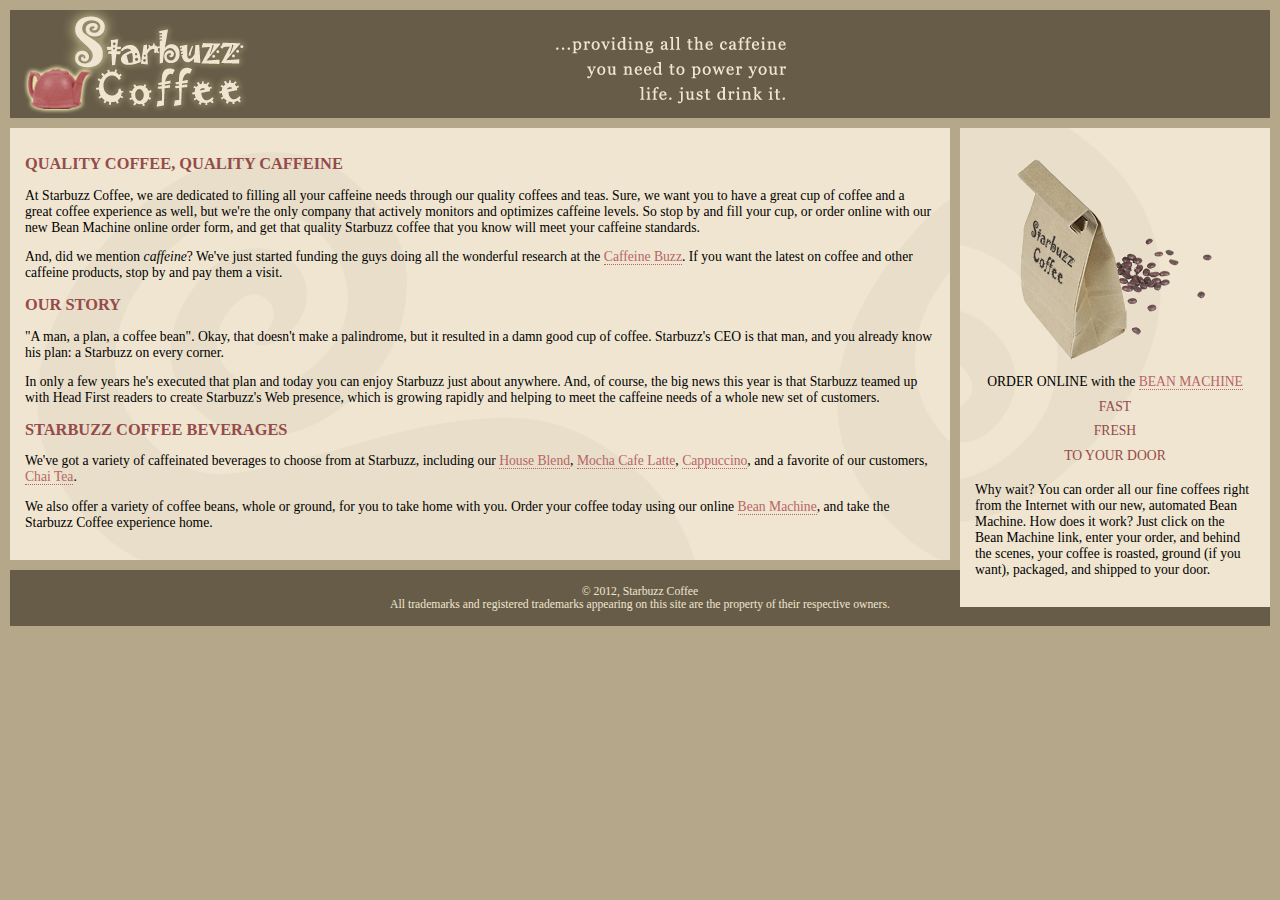
<file: chap11/absolute/index.html>
<!DOCTYPE html>
<html>
  <head>
    <meta charset="utf-8">
    <title>Starbuzz Coffee</title>
    <link rel="stylesheet" type="text/css" href="starbuzz.css">
  </head> 

  <body>
    <div id="header">
      <img src="images/header.gif" alt="Starbuzz Coffee header image">
    </div>

    <div id="main">
      <h1>QUALITY COFFEE, QUALITY CAFFEINE</h1>
      <p>
        At Starbuzz Coffee, we are dedicated to filling all your  caffeine needs through our 
        quality coffees and teas. Sure, we want you to have a great cup of coffee and a great 
        coffee experience as well, but we're the only company that actively monitors and 
        optimizes caffeine levels. So stop by and fill your cup, or order online with our new Bean 
        Machine online order form, and get that quality Starbuzz coffee that you know will meet 
        your caffeine standards.
      </p>
      <p>
        And, did we mention <em>caffeine</em>? We've just started funding the guys doing all 
        the wonderful research at the <a href="http://buzz.headfirstlabs.com"
        title="Read all about caffeine on the Buzz">Caffeine Buzz</a>.
        If you want the latest on coffee and other caffeine products, 
        stop by and pay them a visit.
      </p>
      <h1>OUR STORY</h1>
      <p>
        "A man, a plan, a coffee bean". Okay, that doesn't make a palindrome, but it resulted
        in a damn good cup of coffee.  Starbuzz's CEO is that man, and you already know his 
        plan: a Starbuzz on every corner.
      </p> 
      <p>In only a few years he's executed that plan and today 
        you can enjoy Starbuzz just about anywhere.  And, of course, the big news this year 
        is that Starbuzz teamed up with Head First readers to create Starbuzz's Web presence,  
        which is growing rapidly and helping to meet the caffeine needs of a whole new set of 
        customers.  
      </p>
      <h1>STARBUZZ COFFEE BEVERAGES</h1>
      <p>
        We've got a variety of caffeinated beverages to choose
        from at Starbuzz, including our 
        <a href="beverages.html#house" title="House Blend">House Blend</a>,
        <a href="beverages.html#mocha" title="Mocha Cafe Latte">Mocha Cafe Latte</a>, 
        <a href="beverages.html#cappuccino" title="Cappuccino">Cappuccino</a>,
        and a favorite of our customers, 
        <a href="beverages.html#chai" title="Chai Tea">Chai Tea</a>.
      </p>
      <p>
        We also offer a variety of coffee beans, whole or ground, for you to
        take home with you.  Order your coffee today using our online
        <a href="form.html" title="form.html">Bean Machine</a>, and take
        the Starbuzz Coffee experience home.
      </p>
    </div>

    <div id="sidebar">
      <p class="beanheading">
        <img src="images/bag.gif" alt="Bean Machine bag">
        <br>
        ORDER ONLINE
        with the 
        <a href="form.html">BEAN MACHINE</a>
        <br>
        <span class="slogan">
            FAST <br>
            FRESH <br>
            TO YOUR DOOR <br>
        </span>
      </p>
      <p>
        Why wait?  You can order all our fine coffees right from the Internet with our new, 
        automated Bean Machine.  How does it work?  Just click on the Bean Machine link, 
        enter your order, and behind the scenes, your coffee is roasted, ground 
        (if you want), packaged, and shipped to your door.
      </p>
    </div>

    <div id="footer">
      &copy; 2012, Starbuzz Coffee
      <br>
      All trademarks and registered trademarks appearing on 
      this site are the property of their respective owners.
    </div>

  </body>
</html>
</file>
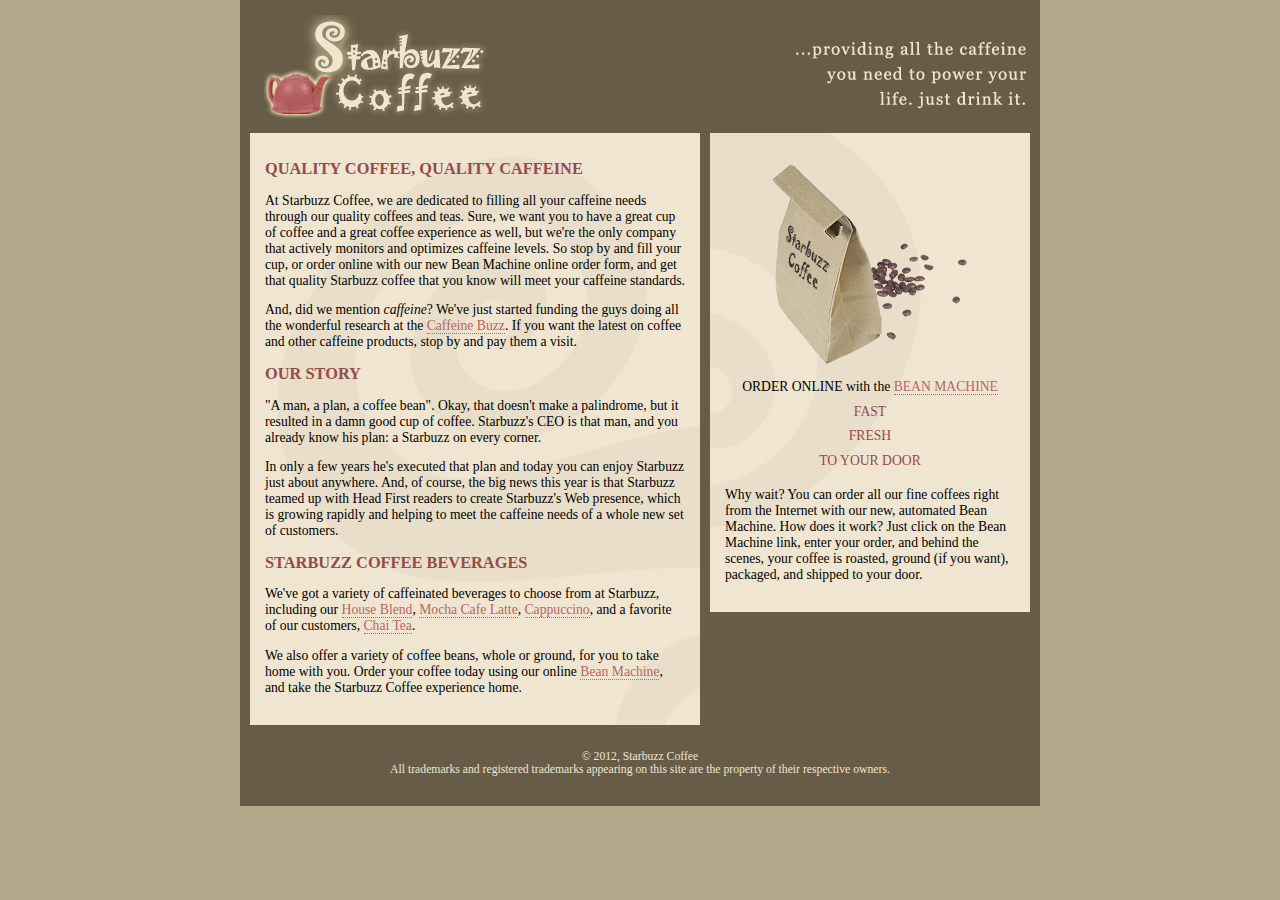
<file: chap11/starbuzz/index.html>
<!DOCTYPE html>
<html>
  <head>
    <meta charset="utf-8">
    <title>Starbuzz Coffee</title>
    <link rel="stylesheet" type="text/css" href="starbuzz.css">
  </head>
<div id="allcontent">
  <body>
    <div id="header">
      <img src="images/header.gif" alt="Starbuzz Coffee header image">
    </div>

    <div id="main">
      <h1>QUALITY COFFEE, QUALITY CAFFEINE</h1>
      <p>
        At Starbuzz Coffee, we are dedicated to filling all your  caffeine needs through our
        quality coffees and teas. Sure, we want you to have a great cup of coffee and a great
        coffee experience as well, but we're the only company that actively monitors and
        optimizes caffeine levels. So stop by and fill your cup, or order online with our new Bean
        Machine online order form, and get that quality Starbuzz coffee that you know will meet
        your caffeine standards.
      </p>
      <p>
        And, did we mention <em>caffeine</em>? We've just started funding the guys doing all
        the wonderful research at the <a href="http://buzz.wickedlysmart.com"
        title="Read all about caffeine on the Buzz">Caffeine Buzz</a>.
        If you want the latest on coffee and other caffeine products,
        stop by and pay them a visit.
      </p>
      <h1>OUR STORY</h1>
      <p>
        "A man, a plan, a coffee bean". Okay, that doesn't make a palindrome, but it resulted
        in a damn good cup of coffee.  Starbuzz's CEO is that man, and you already know his
        plan: a Starbuzz on every corner.
      </p>
      <p>In only a few years he's executed that plan and today
        you can enjoy Starbuzz just about anywhere.  And, of course, the big news this year
        is that Starbuzz teamed up with Head First readers to create Starbuzz's Web presence,
        which is growing rapidly and helping to meet the caffeine needs of a whole new set of
        customers.
      </p>
      <h1>STARBUZZ COFFEE BEVERAGES</h1>
      <p>
        We've got a variety of caffeinated beverages to choose
        from at Starbuzz, including our
        <a href="beverages.html#house" title="House Blend">House Blend</a>,
        <a href="beverages.html#mocha" title="Mocha Cafe Latte">Mocha Cafe Latte</a>,
        <a href="beverages.html#cappuccino" title="Cappuccino">Cappuccino</a>,
        and a favorite of our customers,
        <a href="beverages.html#chai" title="Chai Tea">Chai Tea</a>.
      </p>
      <p>
        We also offer a variety of coffee beans, whole or ground, for you to
        take home with you.  Order your coffee today using our online
        <a href="form.html">Bean Machine</a>, and take
        the Starbuzz Coffee experience home.
      </p>
    </div>

    <div id="sidebar">
      <p class="beanheading">
        <img src="images/bag.gif" alt="Bean Machine bag">
        <br>
        ORDER ONLINE
        with the
        <a href="form.html">BEAN MACHINE</a>
        <br>
        <span class="slogan">
            FAST <br>
            FRESH <br>
            TO YOUR DOOR <br>
        </span>
      </p>
      <p>
        Why wait?  You can order all our fine coffees right from the Internet with our new,
        automated Bean Machine.  How does it work?  Just click on the Bean Machine link,
        enter your order, and behind the scenes, your coffee is roasted, ground
        (if you want), packaged, and shipped to your door.
      </p>
    </div>

    <div id="footer">
      &copy; 2012, Starbuzz Coffee
      <br>
      All trademarks and registered trademarks appearing on
      this site are the property of their respective owners.
    </div>
</div>
  </body>
</html>
</file>
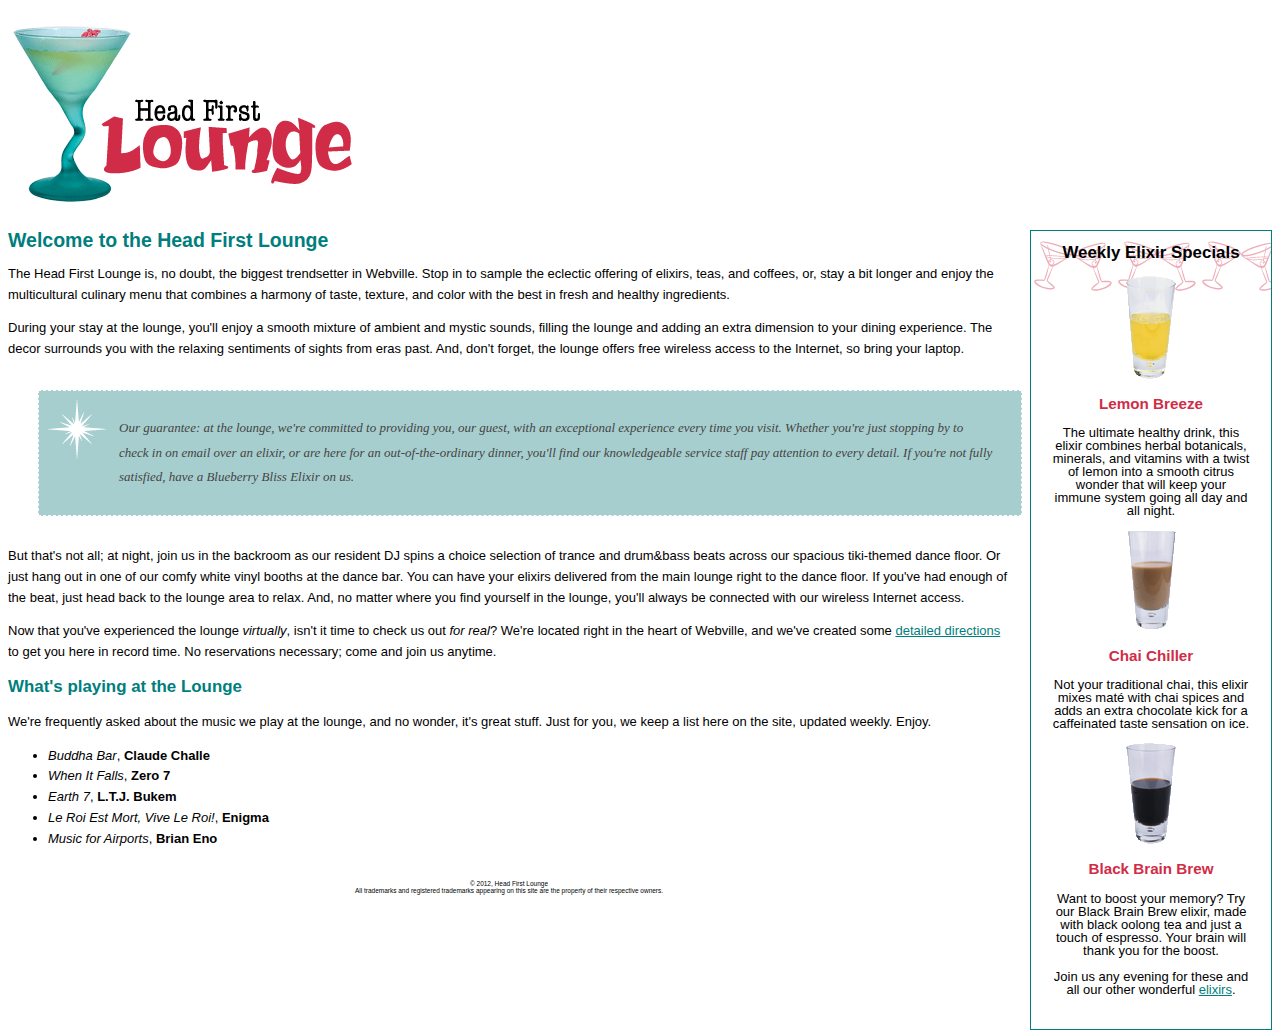
<file: chap11/lounge/lounge.html>
<!DOCTYPE html>
<html> 
  <head>
    <meta charset="utf-8">
    <title>Head First Lounge</title>
    <link type="text/css" rel="stylesheet" href="lounge.css">
  </head>
  <body>
    <p><img src="images/logo.gif" alt="Head First Lounge"></p>
    <div id="elixirs">
      <h2>Weekly Elixir Specials</h2>
      <p>
        <img src="images/yellow.gif" alt="Lemon Breeze Elixir">
      </p>
      <h3>Lemon Breeze</h3>
      <p>
        The ultimate healthy drink, this elixir combines
        herbal botanicals, minerals, and vitamins with
        a twist of lemon into a smooth citrus wonder
        that will keep your immune system going all
        day and all night.
      </p>

      <p>
        <img src="images/chai.gif" alt="Chai Chiller Elixir">
      </p>
      <h3>Chai Chiller</h3>
      <p>
        Not your traditional chai, this elixir mixes mat&eacute;
        with chai spices and adds an extra chocolate kick for
        a caffeinated taste sensation on ice.
      </p>

      <p>
        <img src="images/black.gif" alt="Black Brain Brew Elixir">
      </p>
      <h3>Black Brain Brew</h3>
      <p>
        Want to boost your memory?  Try our Black Brain Brew
        elixir, made with black oolong tea and just a touch
        of espresso.  Your brain will thank you for the boost.
      </p>

      <p>
        Join us any evening for these and all our 
        other wonderful 
        <a href="beverages/elixir.html" 
           title="Head First Lounge Elixirs">elixirs</a>.
      </p>
    </div>

    <h1>Welcome to the Head First Lounge</h1>
    <p>
      The Head First Lounge is, no doubt, the biggest trendsetter in Webville. 
      Stop in to sample the eclectic offering of elixirs, teas, and coffees,
      or, stay a bit longer and enjoy the multicultural culinary menu that 
      combines a harmony of taste, texture, and color with the best in fresh
      and healthy ingredients.  
    </p>

    <p>
      During your stay at the lounge, you'll enjoy a smooth mixture of 
      ambient and mystic sounds, filling the lounge and adding an extra dimension 
      to your dining experience. The decor surrounds you with the relaxing sentiments 
      of sights from eras past. And, don't forget, the lounge offers free wireless 
      access to the Internet, so bring your laptop.  
    </p>

    <p id="guarantee">
      Our guarantee: at the lounge, we're committed to providing you, 
      our guest, with an exceptional experience every time you visit. 
      Whether you're just stopping by to check in on email over an 
      elixir, or are here for an out-of-the-ordinary dinner, you'll 
      find our knowledgeable service staff pay attention to every detail. 
      If you're not fully satisfied, have a Blueberry Bliss Elixir on us.
    </p>

    <p>
      But that's not all; at night, join us in the backroom as our resident 
      DJ spins a choice selection of trance and drum&amp;bass beats across 
      our spacious tiki-themed dance floor. Or just hang out in one of our 
      comfy white vinyl booths at the dance bar. You can have your elixirs 
      delivered from the main lounge right to the dance floor. If you've 
      had enough of the beat, just head back to the lounge area to relax.
      And, no matter where you find yourself in the lounge, you'll always be 
      connected with our wireless Internet access.
    </p>

    <p>
      Now that you've experienced the lounge <em>virtually</em>, isn't 
      it time to check us out <em>for real</em>? We're located right
      in the heart of Webville, and we've created some 
      <a href="about/directions.html"
         title="Detailed Directions to the Lounge">detailed directions</a>	
      to get you here in record time. No reservations necessary; 
      come and join us anytime.
    </p>

    <h2>What's playing at the Lounge</h2>
    <p>
      We're frequently asked about the music we play at the lounge, and no wonder, 
      it's great stuff. Just for you, we keep a list here on the site, updated weekly. 
      Enjoy.
    </p>
    <ul>
      <li><span class="cd">Buddha Bar</span>, <span class="artist">Claude Challe</span></li>
      <li><span class="cd">When It Falls</span>, <span class="artist">Zero 7</span></li>
      <li><span class="cd">Earth 7</span>, <span class="artist">L.T.J. Bukem</span></li>
      <li><span class="cd">Le Roi Est Mort, Vive Le Roi!</span>, <span class="artist">Enigma</span></li>
      <li><span class="cd">Music for Airports</span>, <span class="artist">Brian Eno</span></li>
    </ul>

    <div id="footer">
      <p>
        &copy; 2012, Head First Lounge<br>
        All trademarks and registered trademarks appearing on this site are 
        the property of their respective owners.
      </p>
    </div>
  </body>
</html>
</file>
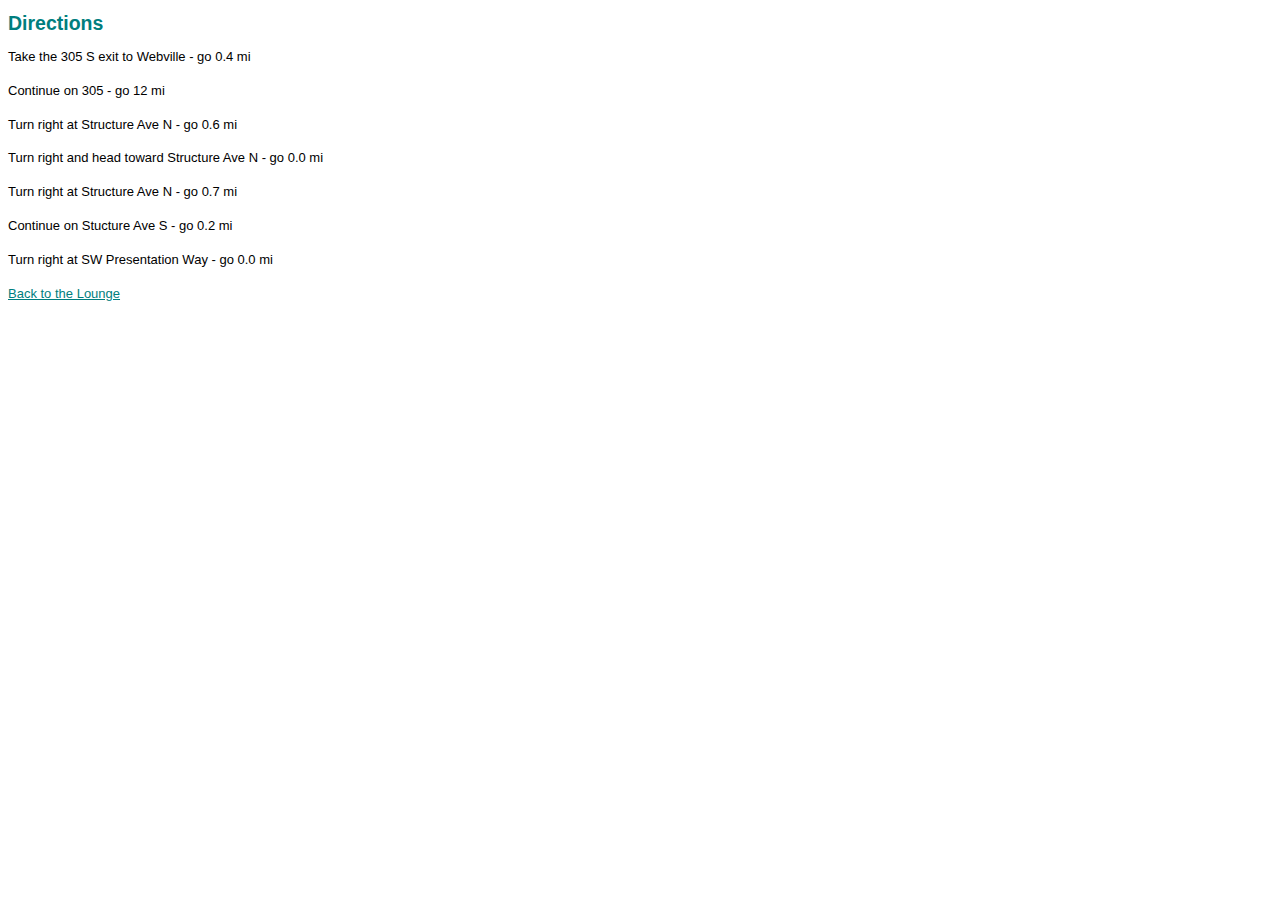
<file: chap11/lounge/about/directions.html>
<!DOCTYPE html PUBLIC "-//W3C//DTD XHTML 1.0 Strict//EN" 
   "http://www.w3.org/TR/xhtml1/DTD/xhtml1-strict.dtd">
<html xmlns="http://www.w3.org/1999/xhtml" lang="en">
  <head>
    <meta http-equiv="Content-Type" content="text/html; charset=ISO-8859-1" />
    <title>Head First Lounge Directions</title>
    <link type="text/css" rel="stylesheet" href="../lounge.css" />
  </head>
  <body>
    <h1>Directions</h1>
    <p>Take the 305 S exit to Webville - go 0.4 mi</p>
    <p>Continue on 305 - go 12 mi</p>
    <p>Turn right at Structure Ave N - go 0.6 mi</p>
    <p>Turn right and head toward Structure Ave N - go 0.0 mi</p>
    <p>Turn right at Structure Ave N - go 0.7 mi</p>
    <p>Continue on Stucture Ave S - go 0.2 mi</p>
    <p>Turn right at SW Presentation Way - go 0.0 mi</p>
    <p>
      <a href="../lounge.html">Back to the Lounge</a>
    </p>
  </body>
</html>
</file>
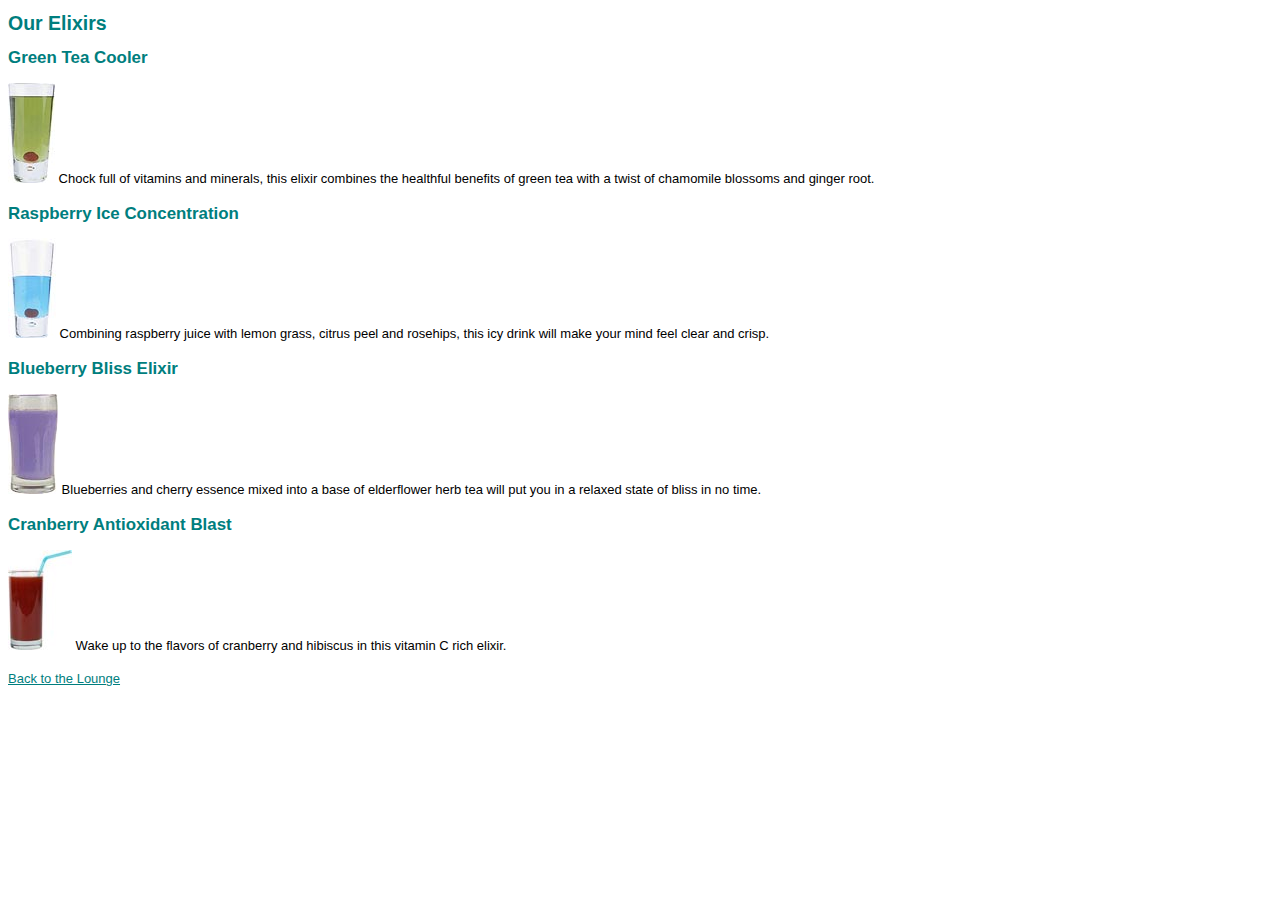
<file: chap11/lounge/beverages/elixir.html>
<!DOCTYPE html PUBLIC "-//W3C//DTD XHTML 1.0 Strict//EN" 
   "http://www.w3.org/TR/xhtml1/DTD/xhtml1-strict.dtd">
<html xmlns="http://www.w3.org/1999/xhtml" lang="en">
  <head>
    <meta http-equiv="Content-Type" content="text/html; charset=ISO-8859-1" />
    <title>Head First Lounge Elixirs</title>
    <link type="text/css" rel="stylesheet" href="../lounge.css" />
  </head>
  <body>
    <h1>Our Elixirs</h1>

    <h2>Green Tea Cooler</h2>
    <p class="greentea">
      <img src="../images/green.jpg" alt="Green Tea Cooler" />
      Chock full of vitamins and minerals, this elixir
      combines the healthful benefits of green tea with
      a twist of chamomile blossoms and ginger root.
    </p>
    <h2>Raspberry Ice Concentration</h2>
    <p class="raspberry">
      <img src="../images/lightblue.jpg" alt="Raspberry Ice Concentration" />
      Combining raspberry juice with lemon grass,
      citrus peel and rosehips, this icy drink
      will make your mind feel clear and crisp.
    </p>
    <h2>Blueberry Bliss Elixir</h2>
    <p class="blueberry">
      <img src="../images/blue.jpg" alt="Blueberry Bliss Elixir" />
      Blueberries and cherry essence mixed into a base
      of elderflower herb tea will put you in a relaxed
      state of bliss in no time.
    </p>
    <h2>Cranberry Antioxidant Blast</h2>
    <p>
      <img src="../images/red.jpg" alt="Cranberry Antioxidant Blast" />
      Wake up to the flavors of cranberry and hibiscus
      in this vitamin C rich elixir.
    </p>
    <p>
      <a href="../lounge.html">Back to the Lounge</a>
    </p>
  </body>
</html>
</file>
<file: chap11/absolute/starbuzz.css>
body {
  background-color: #b5a789;
  font-family:      Georgia, "Times New Roman", Times, serif;
  font-size:        small;
  margin:           0px;
}

#header {
  background-color: #675c47;
  margin:           10px;
  height:           108px;
}

#main {
  background:       #efe5d0 url(images/background.gif) top left;
  font-size:        105%;
  padding:          15px;
  margin:           0px 330px 10px 10px;
}

#sidebar {
  background:       #efe5d0 url(images/background.gif) bottom right;
  font-size:        105%;
  padding:          15px;
  margin:           0px 10px 10px 10px;
  position: absolute;
  top: 128px;
  right: 0px;
  width: 280px;
}

#footer {
  background-color: #675c47;
  color:            #efe5d0;
  text-align:       center;
  padding:          15px;
  margin:           10px;
  font-size:        90%;
}

h1 {
  font-size:        120%;
  color:            #954b4b;
}

.slogan { color: #954b4b; }

.beanheading {
  text-align:       center;
  line-height:      1.8em;
}

a:link {
  color:            #b76666;
  text-decoration:  none;
  border-bottom:    thin dotted #b76666;
}
a:visited {
  color:            #675c47;
  text-decoration:  none;
  border-bottom:    thin dotted #675c47;
}
</file>
<file: chap11/starbuzz/starbuzz.css>
body {
  background-color: #b5a789;
  font-family:      Georgia, "Times New Roman", Times, serif;
  font-size:        small;
  margin:           0px;
}

#header {
  background-color: #675c47;
  margin:           10px;
  height:           108px;
}

#main {
  background:       #efe5d0 url(images/background.gif) top left;
  font-size:        105%;
  padding:          15px;
  margin:           0px 10px 10px 10px;
  width: 420px;
  float: left;
}

#sidebar {
  background:       #efe5d0 url(images/background.gif) bottom right;
  font-size:        105%;
  padding:          15px;
  margin:           0px 10px 10px 470px;
}

#footer {
  background-color: #675c47;
  color:            #efe5d0;
  text-align:       center;
  padding:          15px;
  margin:           10px;
  font-size:        90%;
  clear: left;
}

h1 {
  font-size:        120%;
  color:            #954b4b;
}

.slogan { color: #954b4b; }

.beanheading {
  text-align:       center;
  line-height:      1.8em;
}

a:link {
  color:            #b76666;
  text-decoration:  none;
  border-bottom:    thin dotted #b76666;
}
a:visited {
  color:            #675c47;
  text-decoration:  none;
  border-bottom:    thin dotted #675c47;
}

#allcontent {
  width: 800px;
  padding-top: 5px;
  padding-bottom: 5px;
  background-color: #675c47;
  margin-left: auto;
  margin-right: auto;
}
</file>
<file: chap11/lounge/lounge.css>
body {
  font: small/1.6em Verdana, Helvetica, Arial, sans-serif;
}

h1, h2 {
  color: #007e7e;
}

h1 {
  font-size: 150%;
}

h2 {
  font-size: 130%;
}

#guarantee {
  line-height: 1.9em;
  font-style: italic;
  font-family: Georgia, "Times New Roman", Times, serif;
  color: #444444;
  border: 1px dashed white;
  background-color: #a7cece;
  padding: 25px;
  padding-left: 80px;
  margin: 30px;
  margin-right: 250px;
  background-image: url(images/background.gif);
  background-repeat: no-repeat;
  background-position: top left;
}

#elixirs {
  border: thin solid #007e7e;
  width: 200px;
  padding: 0px 20px 20px 20px;
  margin-left: 20px;
  text-align: center;
  background-image: url("images/cocktail.gif");
  background-repeat: repeat-x;
  line-height: 1;
  float: right;
}

#elixirs h2 {
  color: black;
}

#elixirs h3 {
  color: #d12c47;
}

#footer {
  font-size: 50%;
  text-align: center;
  line-height: normal;
  margin-top: 30px;
}

.cd {
  font-style: italic;
}

.artist {
  font-weight: bold;
}

a:link {
  color: #007e7e;
}

a:visited {
  color: #333333;
}

#elixirs a:link {
  color: #007e7e;
}

#elixirs a:visited {
  color: #333333;
}

#elixirs a:hover {
  background: #f88396;
  color: #0d5353;
}
</file>
